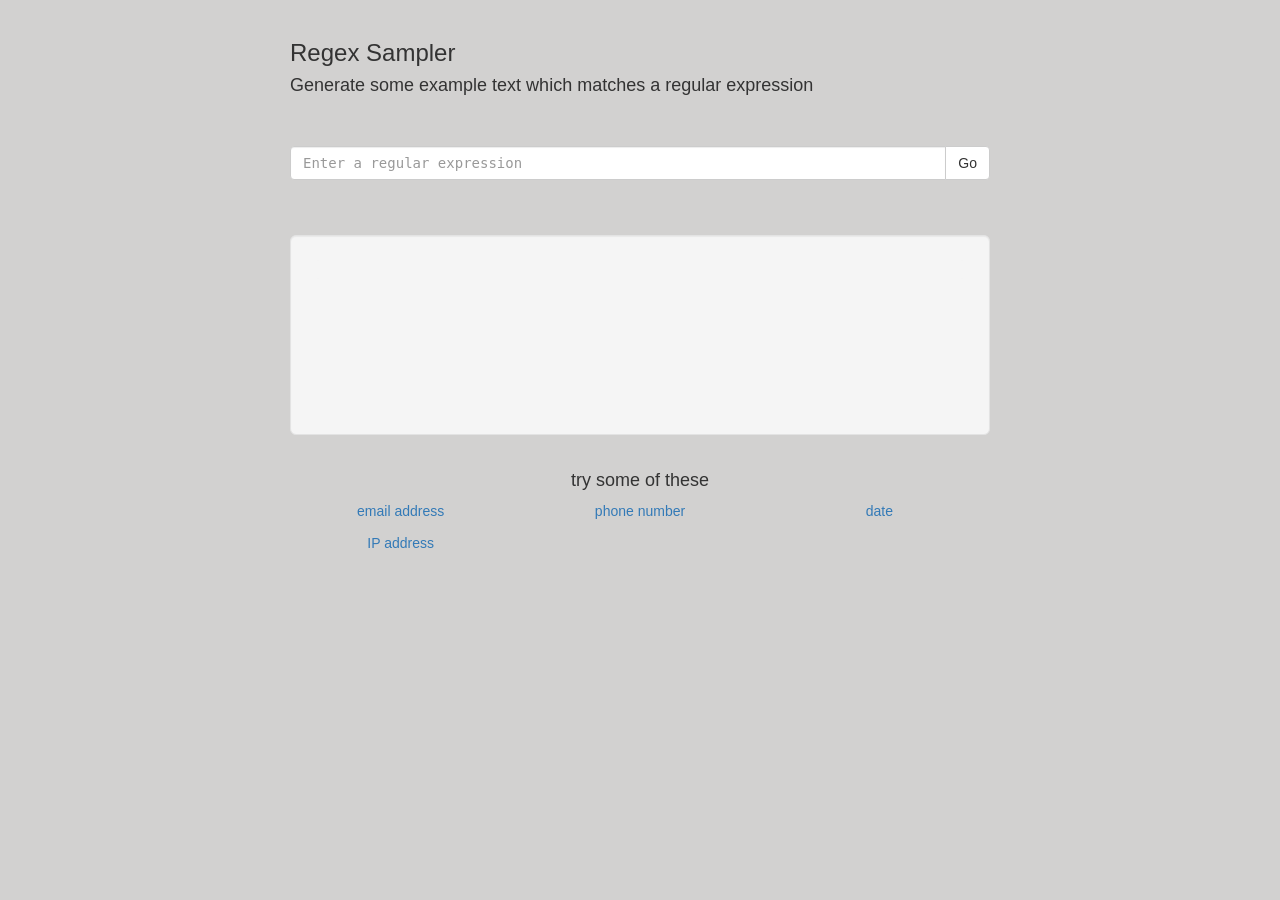
<file: index.html>
<!DOCTYPE HTML>
<html>
  <head>
    <title>Regex Sampler</title>
      <meta name="viewport" content="width=device-width, initial-scale=1.0"/>
      <link rel="stylesheet" href="http://netdna.bootstrapcdn.com/bootstrap/3.0.3/css/bootstrap.min.css">
      <link rel="stylesheet" href="regex.css">
  </head>
  <body>
    <div id="content" class="container">
      <div class="header">
        <h3>Regex Sampler</h3>
        <h4>Generate some example text which matches a regular expression</h4>
      </div>

      <div id="regex-container" class="form-group">
        <div class="input-group">
          <input id="regex-input" type="text" class="form-control" placeholder="Enter a regular expression">
          <span class="input-group-btn">
            <button id="generate-button" class="btn btn-default" type="button">Go</button>
          </span>
        </div>
      </div>

      <div id="error" class="alert alert-danger"></div>

      <div id="results" class="well well-lg">
        <pre id="success"></pre>
      </div>

      <div class="examples row">
        <h4>try some of these</h4>
        <div class="col-lg-4">
          <a href="#" data-regex="^[a-zA-Z]\w{3,20}@(gmail\.com|yahoo\.com|hotmail\.com)$">email address</a>
        </div>
        <div class="col-lg-4">
          <a href="#" data-regex="^\(\d{3}\) \d{3}-\d{4}$">phone number</a>
        </div>
        <div class="col-lg-4">
          <a href="#" data-regex="^(?:0[1-9]|1[012])([- \/.])(?:0[1-9]|[12][0-9]|3[01])\1(?:19|20)\d\d$">date</a>
        </div>
      </div>

      <div class="examples row">
        <div class="col-lg-4">
          <a href="#" data-regex="^(?:(?:25[0-5]|2[0-4][0-9]|[01]?[0-9][0-9]?)\.){3}(?:25[0-5]|2[0-4][0-9]|[01]?[0-9][0-9]?)$">IP address</a>
        </div>
        <div class="col-lg-4">
        </div>
        <div class="col-lg-4">
        </div>
      </div>
    </div>

    <script type="text/javascript" src="http://code.jquery.com/jquery-1.10.2.min.js"></script>
    <script type="text/javascript" src="http://netdna.bootstrapcdn.com/bootstrap/3.0.3/js/bootstrap.min.js"></script>
    <script type="text/javascript" src="regex.js"></script>
    <script type="text/javascript" src="ui.js"></script>
  </body>
</html>
</file>
<file: regex.css>
body {
	background-color: #D2D1D0;
	padding-top: 20px;
	padding-bottom: 20px;
}

pre {
	border: 0;
}

@media (min-width: 768px) {
  .container {
    max-width: 730px;
  }
}

.examples {
	text-align: center;
	padding: 6px;
}

#content {
	margin-left: auto;
	margin-right: auto;
}

#regex-container {
	width: 100%;
	text-align: center;
	padding-top: 40px;
	padding-bottom: 40px;
}

#regex-input {
	display: inline;
	font-family: Consolas, monospace;
}

#results {
	text-align: center;
	min-height: 200px;
}

#success {
	font-size: 18px;
	font-family: Consolas, monospace;
}

#error {
	display: none;
}
</file>
